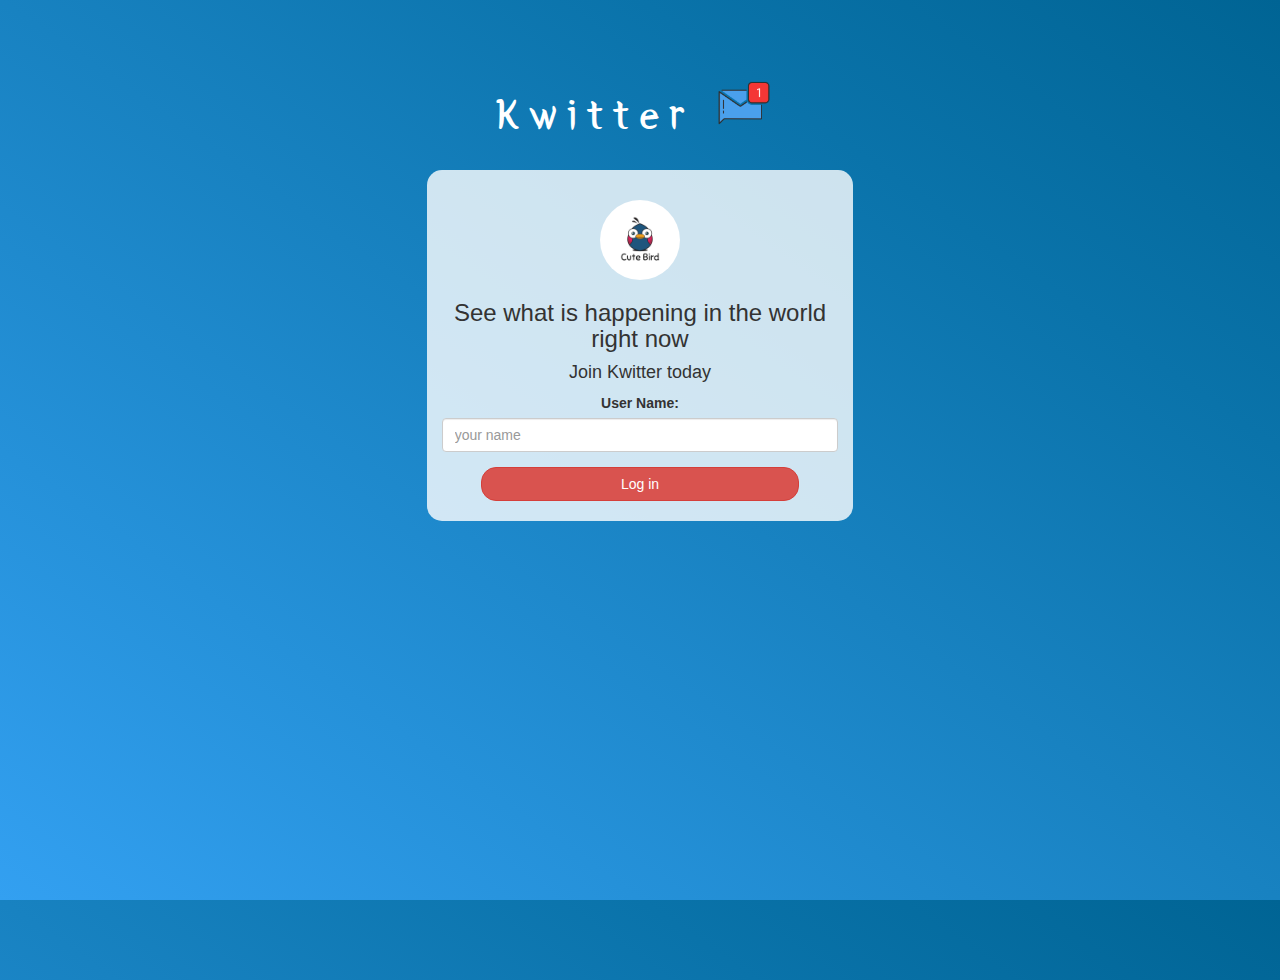
<file: index.html>
<!DOCTYPE html>
<html>
<head>
	<title>Kwitter</title>
<link href="https://fonts.googleapis.com/css?family=Yeon+Sung&display=swap" rel="stylesheet"><meta name="viewport" content="width=device-width, initial-scale=1">

<link rel="stylesheet" href="https://maxcdn.bootstrapcdn.com/bootstrap/3.4.0/css/bootstrap.min.css">
<script src="https://ajax.googleapis.com/ajax/libs/jquery/3.4.1/jquery.min.js"></script>
<script src="https://maxcdn.bootstrapcdn.com/bootstrap/3.4.0/js/bootstrap.min.js"></script>

<link rel="stylesheet" type="text/css" href="style.css">
<script src="kwitter.js"></script>
</head>
<body>
	
<center>
	<h1 class="header">	
		Kwitter	<sup>
	<img src="m2.png">
	</sup>
</h1>
	<div class="col-lg-4 col-md-6 col-sm-6 col-xs-11 login_div">
	<img src="logo.png" class="logo">
		<h3 >See what is happening in the world right now</h3>
		<h4 >Join Kwitter today</h4>
		<div class="form-group">
		  <label >User Name:</label>
		  <input type="text" id="user_name" class="form-control" placeholder="your name">

		</div>
		<button id="login_button" class="btn btn-danger" onclick="adduser()">Log in</button>
		<br><br>
	</div>
</center>
</body>
</html>
</file>
<file: style.css>
html, body
{
  height: 100%;
  margin: 0;
}

body
{
background-image: linear-gradient(to right top, #33a0f1, #2591d9, #1882c1, #0a73aa, #006494);
}

.header
{
	color: white;font-family: 'Yeon Sung';font-size: 45px;letter-spacing: 10px;margin-top: 80px;
}
.header img
{
	width: 80px;margin-left: -15px;
}

.login_div
{
	background: rgba(255,255,255,0.8);float: none;border-radius: 15px;
}

.logo
{
	width: 80px;margin-top: 30px;border-radius: 40px;
}

#login_button
{
	width: 80%;border-radius: 15px;
}

.room_name
{
	cursor: pointer;
	font-size: 20px;
}


#logout
{
	font-size: 20px; float: right;
}


#output
{
	padding: 10px; width:80%;background: rgba(255,255,255,0.8);border-radius: 15px;
}

.input_div_room_page
{
	width: 80%;
}

.input_div label
{
	color: white;font-size: 20px;
}


.input_div_message_page
{
	position: fixed;bottom: 0px;background: rgba(255,255,255,0.8);
	width:90%;
	border-radius: 10px;
	border:5px solid blanchedalmond;
	padding: 30px;
}
.input_div_message_page label
{
	color: black;
}
.input_div_message_page #msg
{
	width: 80%;
}
.input_div_message_page button
{
	margin-top: 15px;
	width: 50%; 
}
.color_white
{
	color: white
}

.user_tick
{
	width:20px;
}
.message_h4
{
	padding-left:5px;color:grey;
}
</file>
